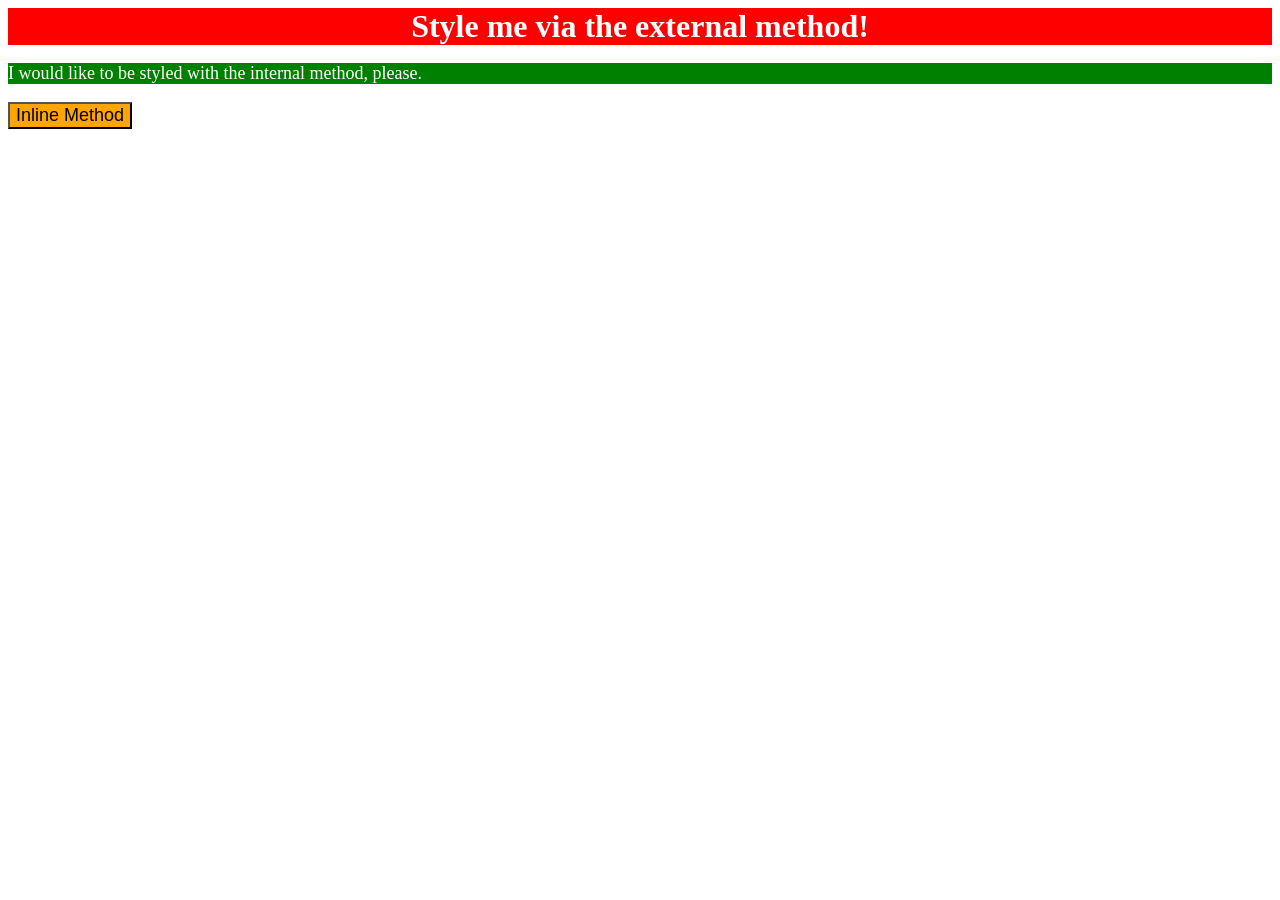
<file: foundations/intro-to-css/01-css-methods/index.html>
<!DOCTYPE html>
<html lang="en">
  <head>
    <meta charset="UTF-8">
    <meta http-equiv="X-UA-Compatible" content="IE=edge">
    <meta name="viewport" content="width=device-width, initial-scale=1.0">
    <title>Methods for Adding CSS</title>
    <link rel="stylesheet" href="styles.css">
    <style>
      p {
          background-color: green; 
          color: white;
          font-size: 18px;
      }
    </style>
  </head>
  <body>
    <div>Style me via the external method!</div>
    <p>I would like to be styled with the internal method, please.</p>
    <button style="background-color: orange; font-size: 18px;">Inline Method</button>
  </body>
</html>
</file>
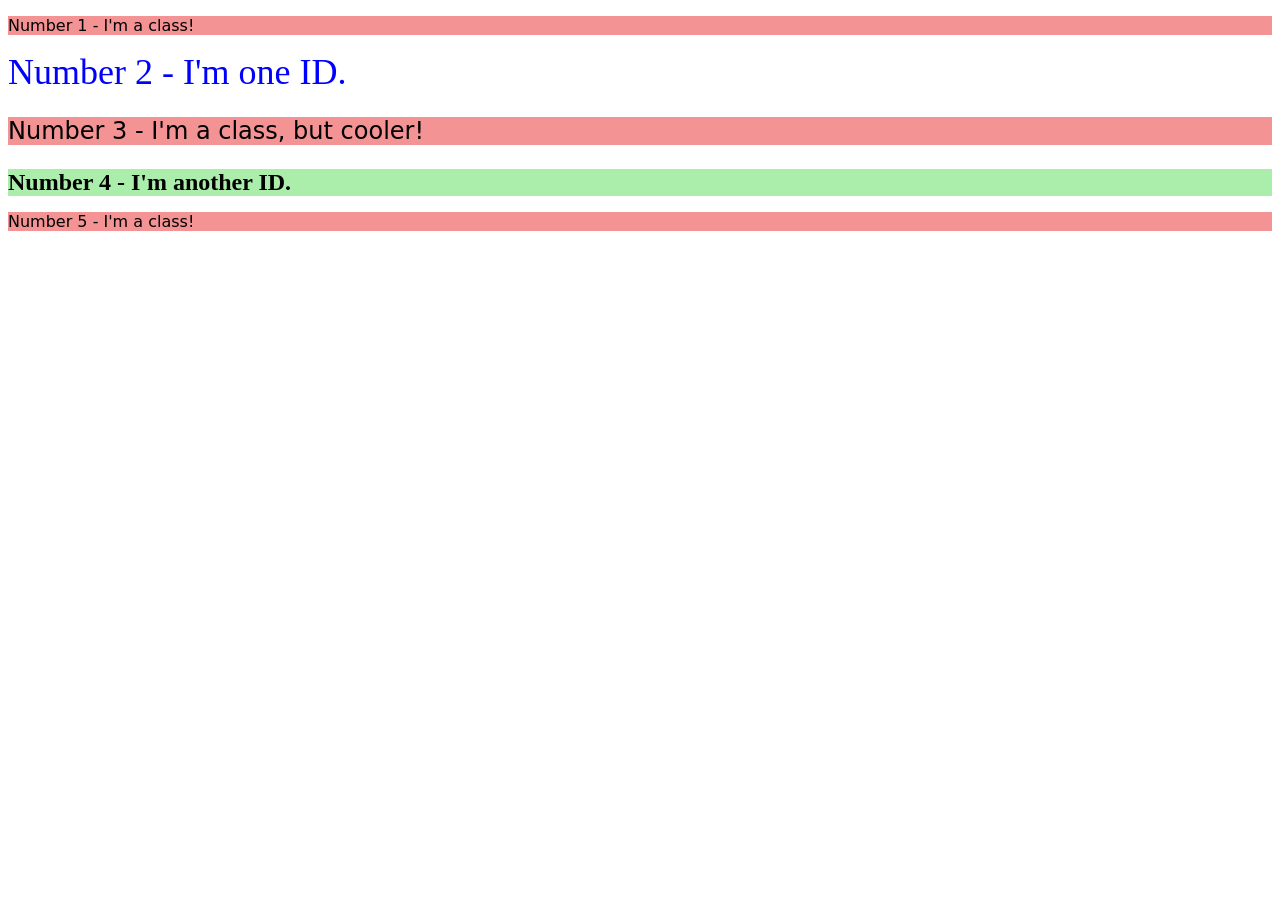
<file: foundations/intro-to-css/02-class-id-selectors/index.html>
<!DOCTYPE html>
<html lang="en">

<head>
  <meta charset="UTF-8">
  <meta http-equiv="X-UA-Compatible" content="IE=edge">
  <meta name="viewport" content="width=device-width, initial-scale=1.0">
  <title>Class and ID Selectors</title>
  <link rel="stylesheet" href="style.css">
</head>

<body>
  <p class="odd-numbered">Number 1 - I'm a class!</p>
  <div id="element-two">Number 2 - I'm one ID.</div>
  <p class="odd-numbered element-three">Number 3 - I'm a class, but cooler!</p>
  <div id="element-four">Number 4 - I'm another ID.</div>
  <p class="odd-numbered">Number 5 - I'm a class!</p>
</body>

</html>
</file>
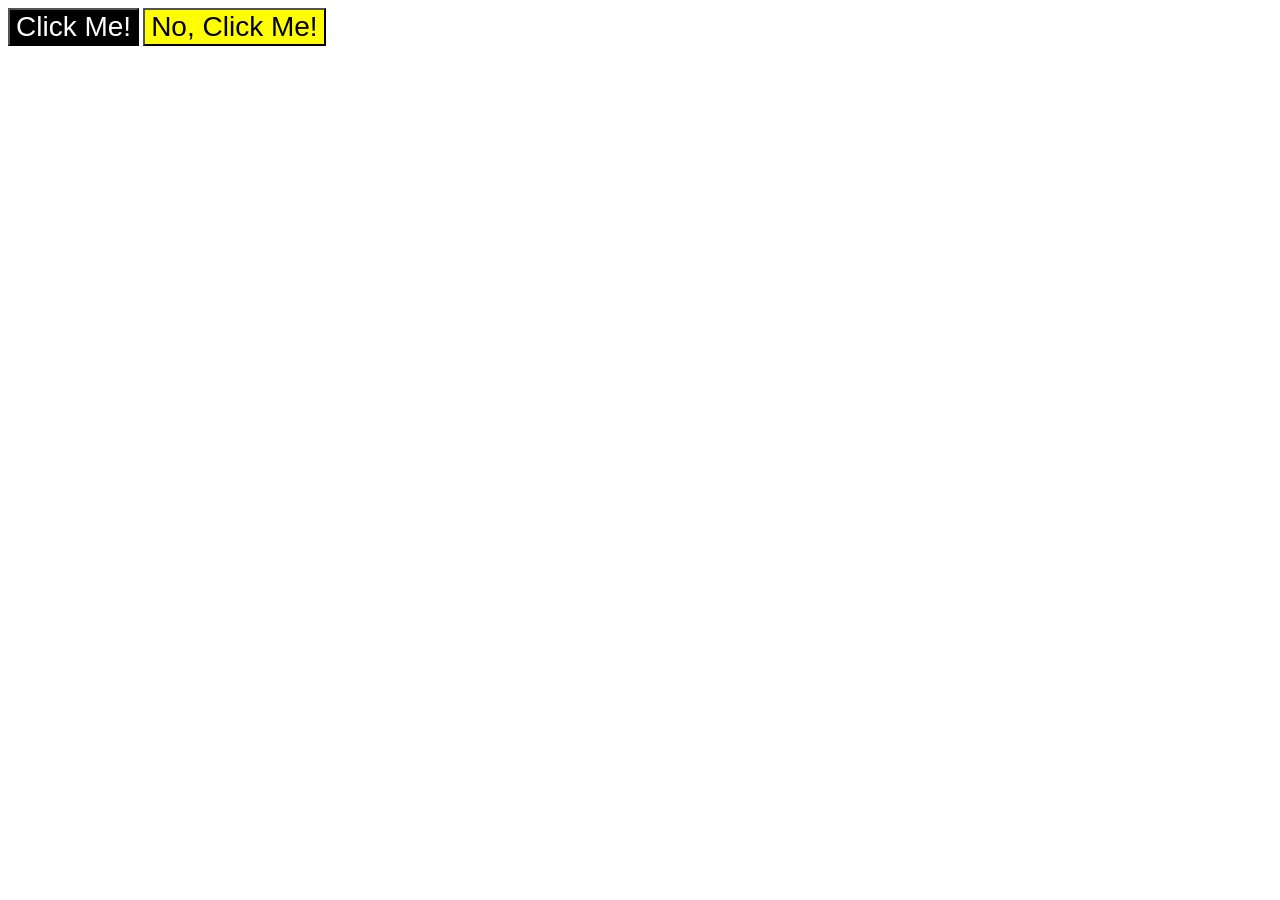
<file: foundations/intro-to-css/03-grouping-selectors/index.html>
<!DOCTYPE html>
<html lang="en">
  <head>
    <meta charset="UTF-8">
    <meta http-equiv="X-UA-Compatible" content="IE=edge">
    <meta name="viewport" content="width=device-width, initial-scale=1.0">
    <title>Grouping Selectors</title>
    <link rel="stylesheet" href="style.css">
  </head>
  <body>
    <button class="button-one">Click Me!</button>
    <button class="button-two">No, Click Me!</button>
  </body>
</html>
</file>
<file: foundations/intro-to-css/01-css-methods/styles.css>
div {
    background-color: red; 
    color: white;
    font-size: 32px;
    text-align: center;
    font-weight: bold;
}
</file>
<file: foundations/intro-to-css/02-class-id-selectors/style.css>
.odd-numbered {
    background-color: rgb(243, 147, 147);
    font-family: Verdana, "DejaVu Sans", sans-serif;
}

#element-two {
    color: rgb(0, 0, 255);
    font-size: 36px;
}

.element-three {
    font-size: 24px;
}

#element-four {
    background-color: rgb(171, 238, 171);
    font-size: 24px;
    font-weight: bold;
}
</file>
<file: foundations/intro-to-css/03-grouping-selectors/style.css>
.button-one, .button-two {
    font-family: Helvetica, "Times New Roman", sans-serif;
    font-size: 28px;
}

.button-one {
    background-color: #000000;
    color: #ffffff;
}

.button-two {
    background-color: yellow;
}
</file>
